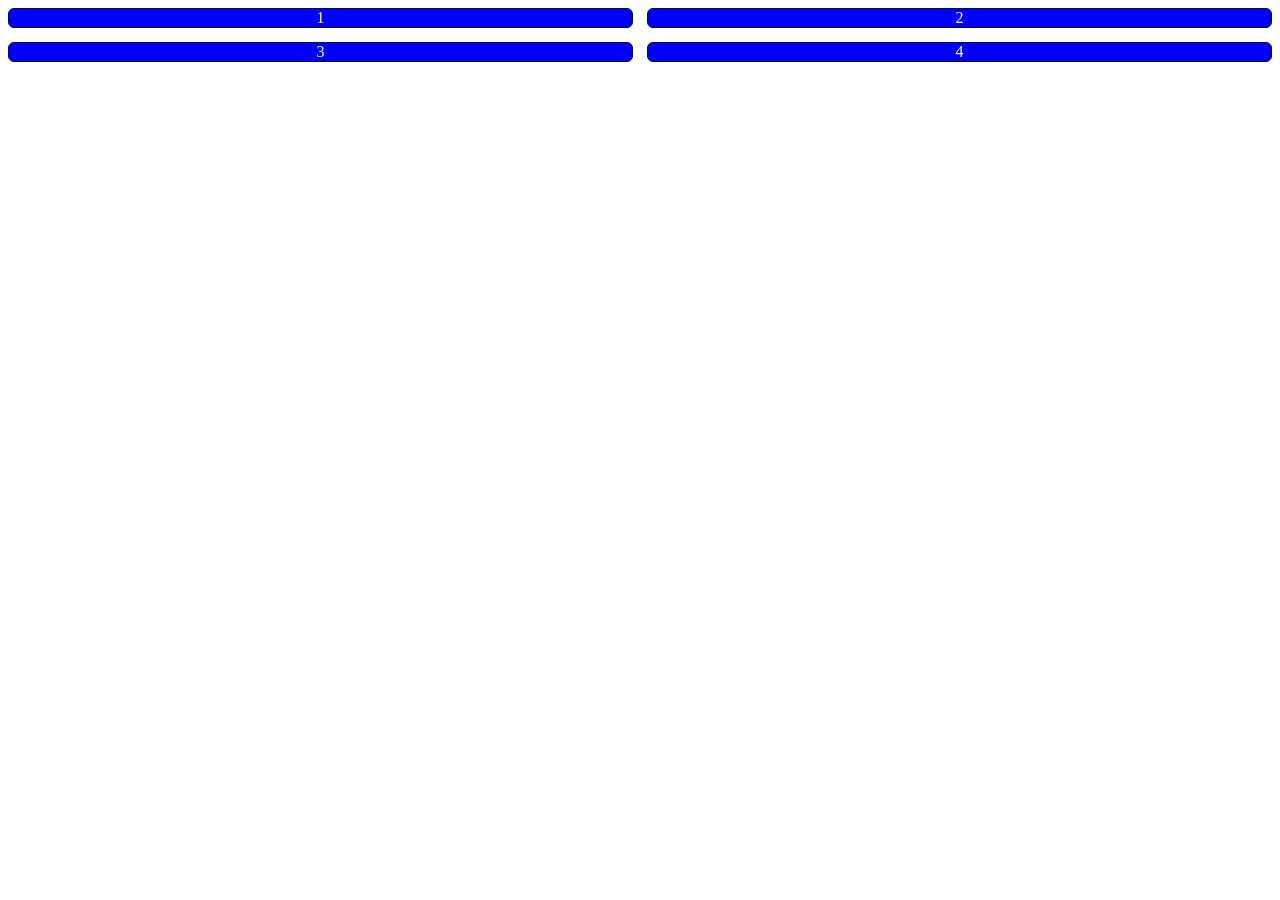
<file: M1 Grid/index.html>
<!DOCTYPE html>
<html lang="pt-BR">
<head>
    <meta charset="UTF-8">
    <meta name="viewport" content="width=device-width, initial-scale=1.0">
    <link rel="stylesheet" href="styles.css">
    <title>Document</title>
</head>
<body>
    
    <div class="grade">
        
        <div class="caixa">1</div>
        <div class="caixa">2</div>
        <div class="caixa">3</div>
        <div class="caixa">4</div>

    </div>
</body>
</html>
</file>
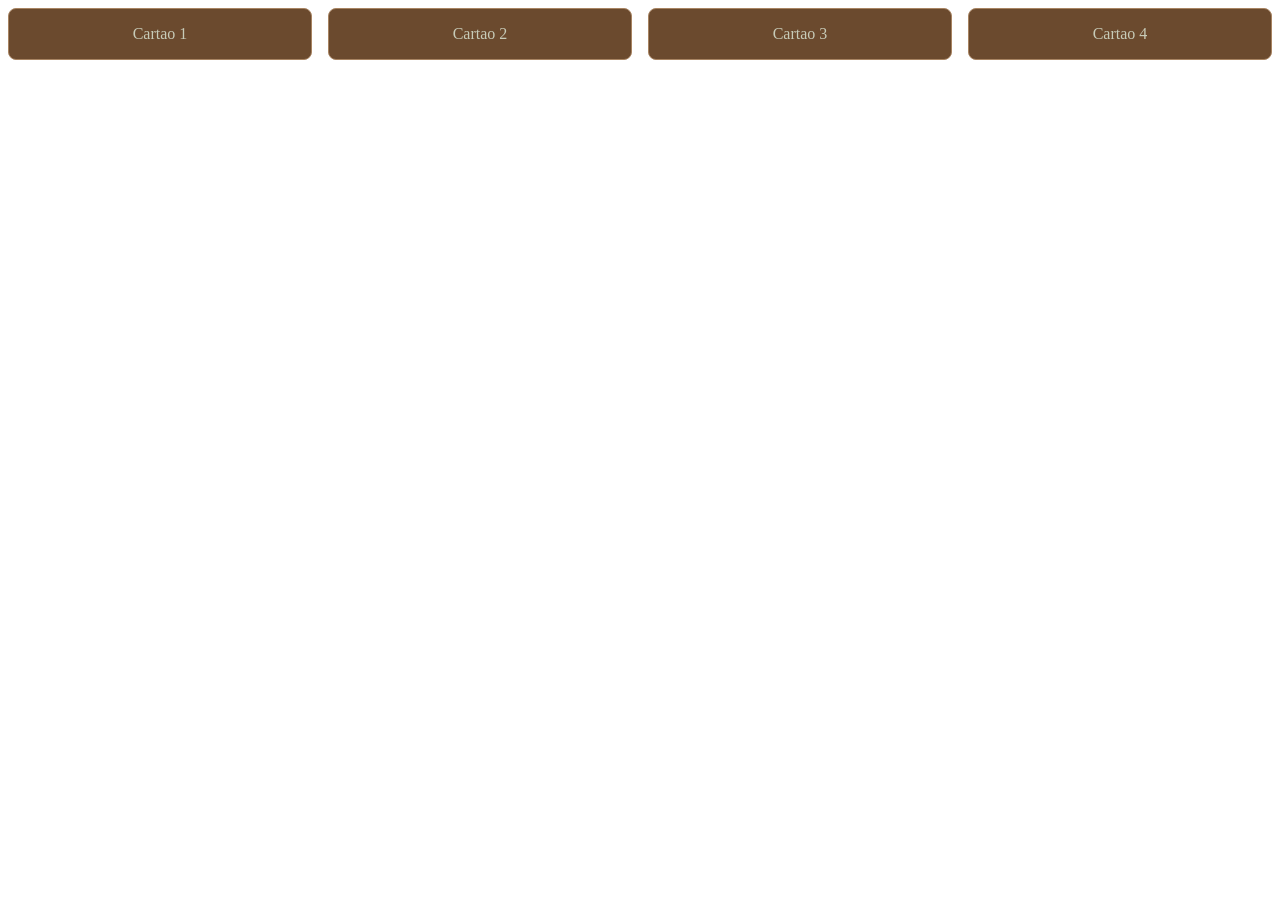
<file: M3 Flex/index.html>
<!DOCTYPE html>
<html lang="pt-BR">
<head>
    <meta charset="UTF-8">
    <meta name="viewport" content="width=device-width, initial-scale=1.0">
    <link rel="stylesheet" href="styles.css">
    <title>Document</title>
</head>
<body>
    
    <div class="lista">

        <div class="cartao">Cartao 1</div>
        <div class="cartao">Cartao 2</div>
        <div class="cartao">Cartao 3</div>
        <div class="cartao">Cartao 4</div>
    </div>

</body>
</html>
</file>
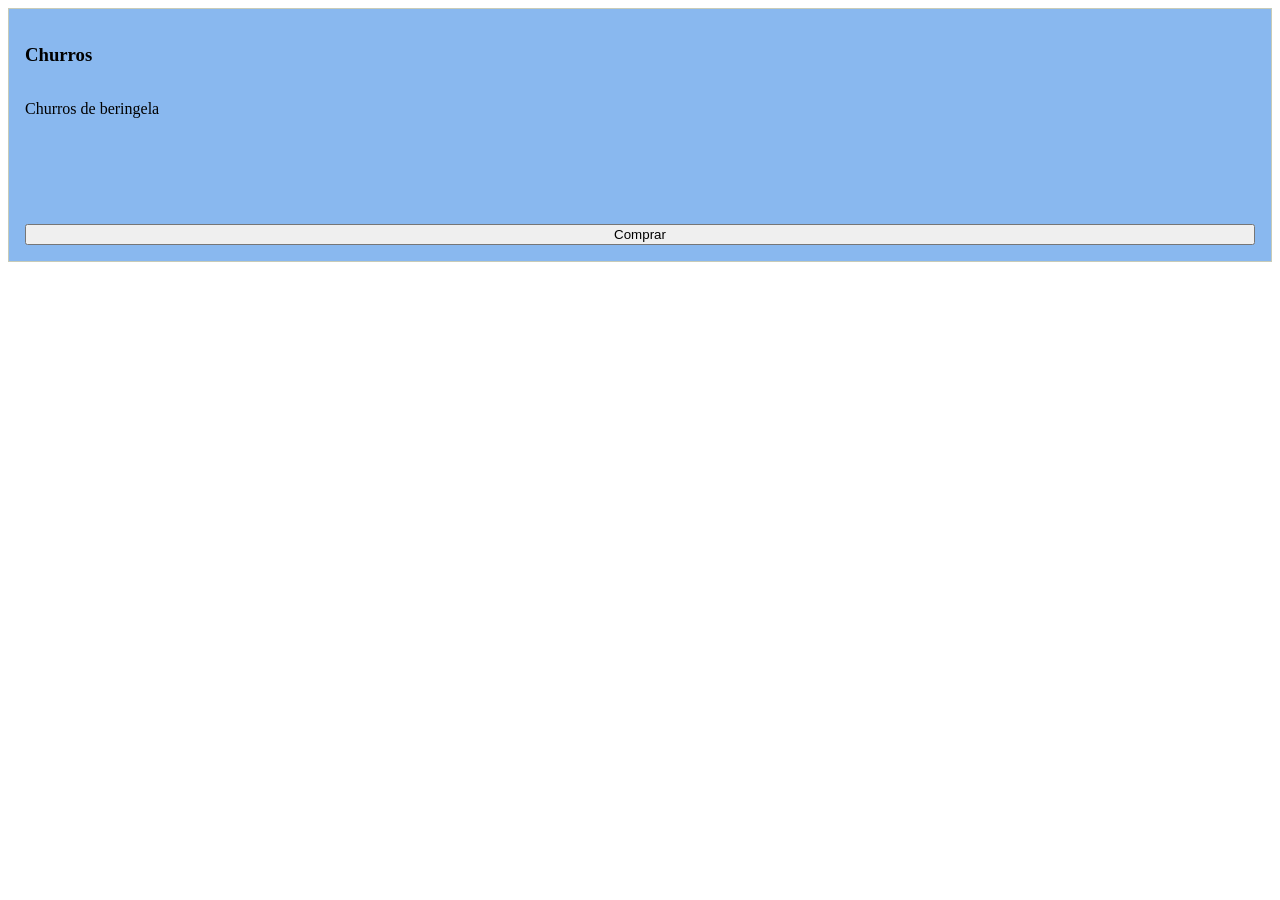
<file: M4 Flex/index.html>
<!DOCTYPE html>
<html lang="pt-BR">
<head>
    <meta charset="UTF-8">
    <meta name="viewport" content="width=device-width, initial-scale=1.0">
    <link rel="stylesheet" href="styles.css">
    <title>Document</title>
</head>
<body>
    
    <div class="cartao">
        <h3>Churros</h3>
        <p>Churros de beringela</p>

        <button>Comprar</button>
    </div>

</body>
</html>
</file>
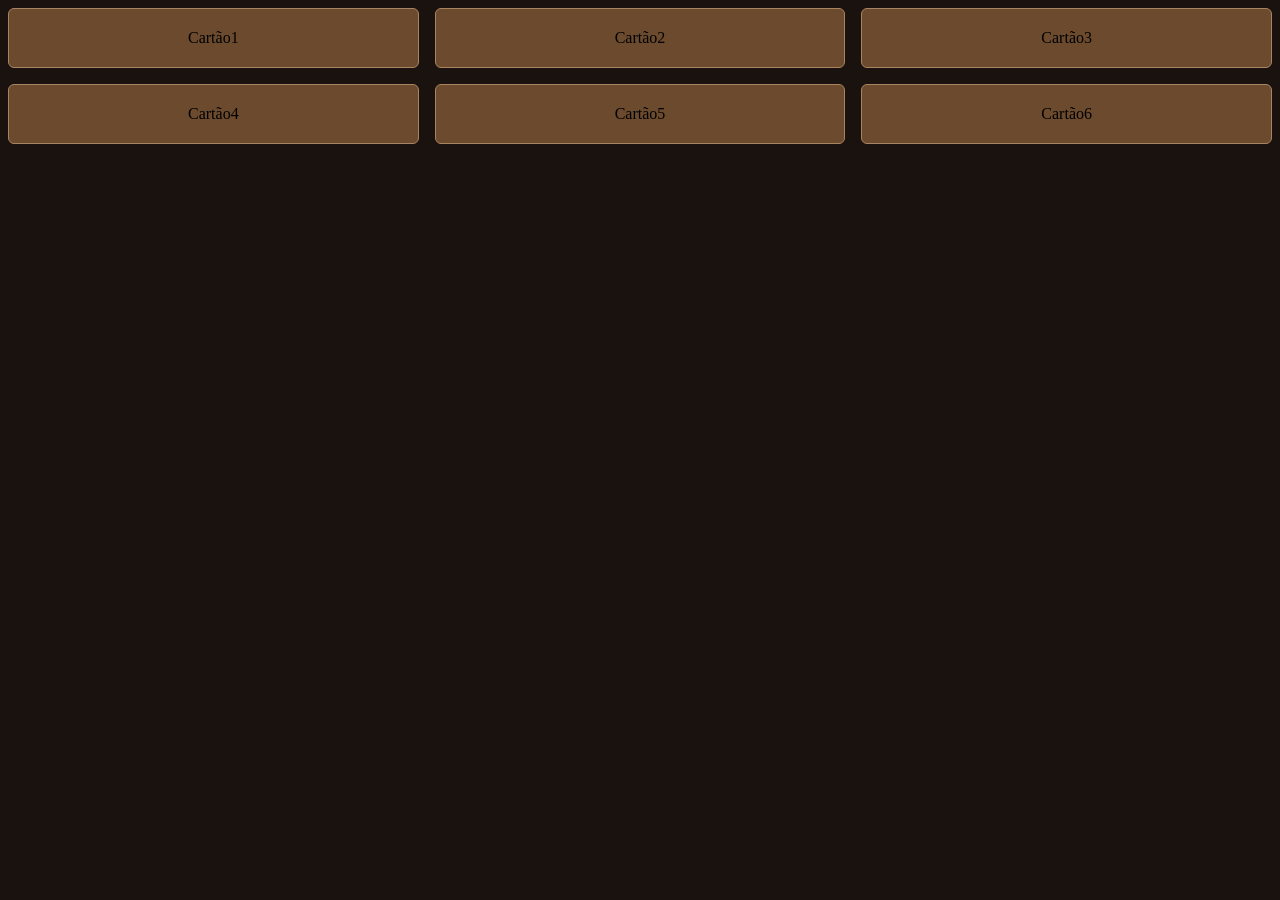
<file: M4 Grid/index.html>
<!doctype html>
<html lang="pt-BR">
  <head>
    <meta charset="UTF-8" />
    <meta name="viewport" content="width=device-width, initial-scale=1.0" />
    <link rel="stylesheet" href="styles.css">
    <title>Document</title>
  </head>
  <body>
    <div class="grade">

      <div class="cartao">Cartão1</div>
      <div class="cartao">Cartão2</div>
      <div class="cartao">Cartão3</div>
      <div class="cartao">Cartão4</div>
      <div class="cartao">Cartão5</div>
      <div class="cartao">Cartão6</div>

    </div>
  </body>
</html>
</file>
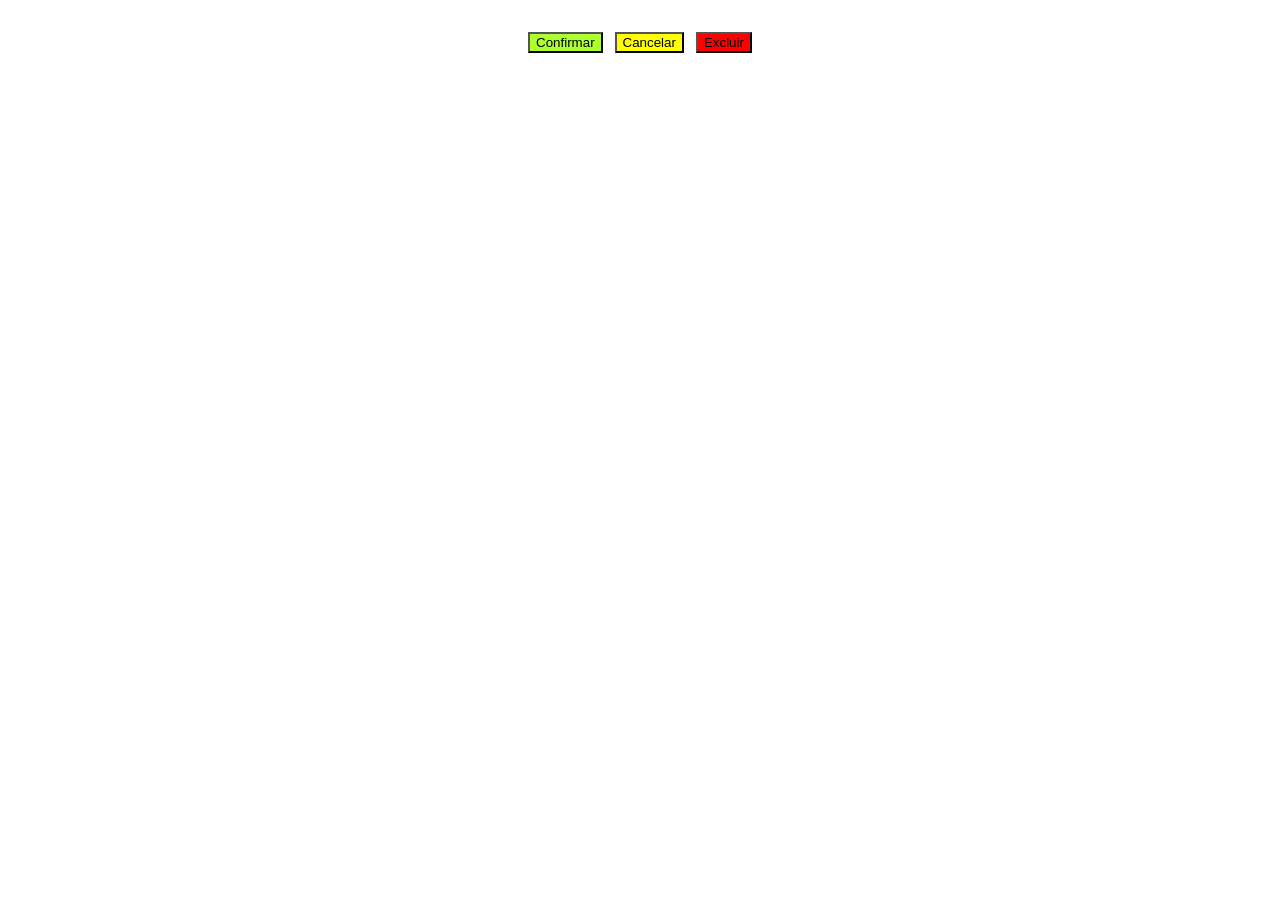
<file: M5 Flex/index.html>
<!DOCTYPE html>
<html lang="pt-BR">
<head>
    <meta charset="UTF-8">
    <meta name="viewport" content="width=device-width, initial-scale=1.0">
    <link rel="stylesheet" href="styles.css">
    <title>Document</title>
</head>
<body>
    
<div class="grupo">

    <button class="bt1">Confirmar</button>
    <button class="bt2">Cancelar</button>
    <button class="bt3">Excluir</button>
</div>

</body>
</html>
</file>
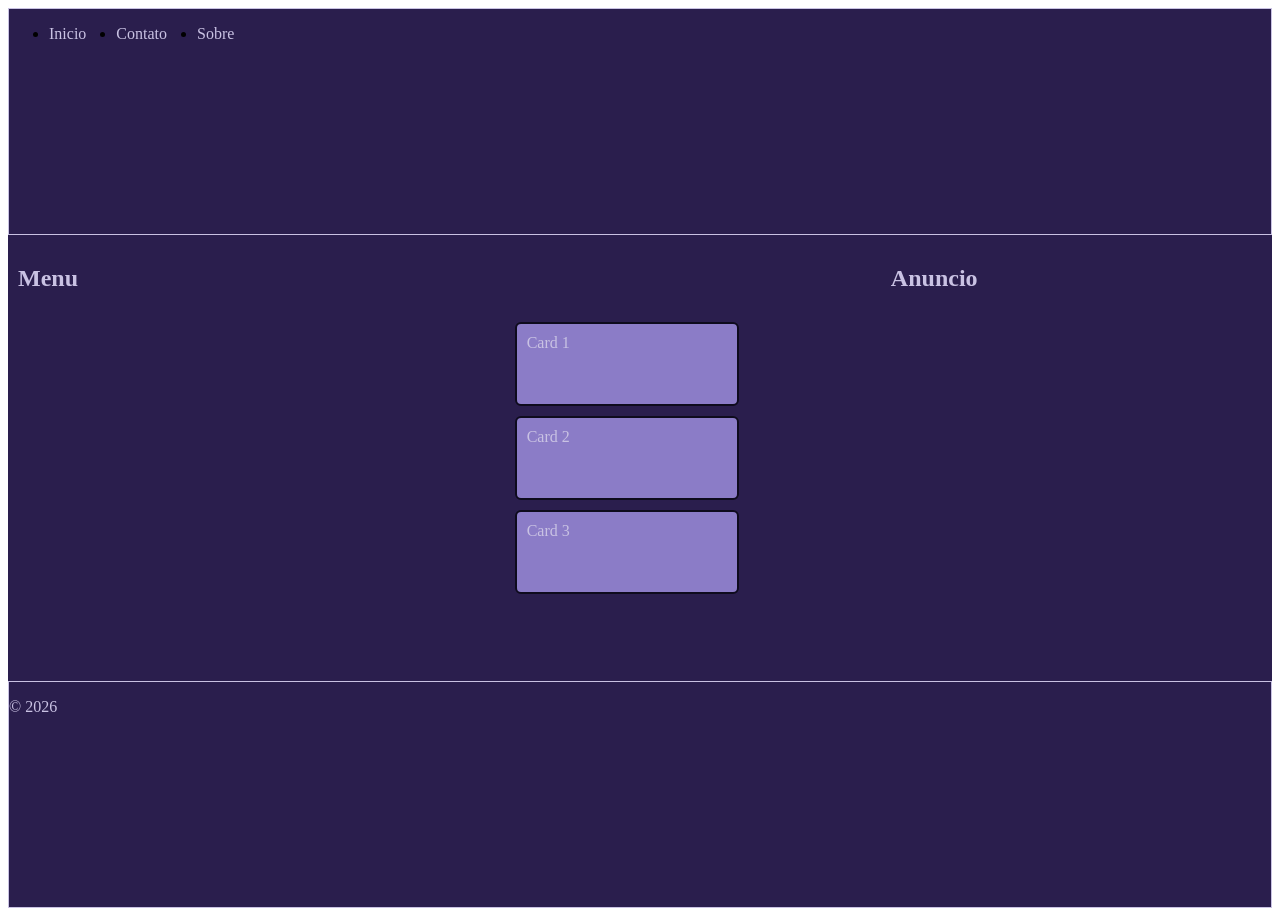
<file: M5 Grid/index.html>
<!DOCTYPE html>
<html lang="en">
<head>
    <meta charset="UTF-8">
    <meta name="viewport" content="width=device-width, initial-scale=1.0">
    <link rel="stylesheet" href="styles.css">
    <title>Document</title>
</head>
<body>
    
    <div class="pagina">

        <header class="cap">
            <nav>
                <ul>
                    <li><a href="churros">Inicio</a></li>
                    <li><a href="churros">Contato</a></li>
                    <li><a href="churros">Sobre</a></li>
                </ul>
            </nav>
        </header>

        <main>

            <div class="caixa">Card 1</div>
            <div class="caixa">Card 2</div>
            <div class="caixa">Card 3</div>

        </main>

        <aside class="menu">
            <h2>Menu</h2>
        </aside>

        <aside class="lado">
            <h2>Anuncio</h2>
        </aside>

        <footer class="pe">
            <p>&copy 2026</p>
        </footer>
    </div>
</body>
</html>
</file>
<file: M1 Grid/styles.css>
.grade{
    display: grid;
    grid-template-columns: 1fr 1fr;
    gap: 14px;
}

.caixa{
    background-color: blue;
    color: #ffffff;
    border-radius: 6px;
    border: 1px solid #111111;
    text-align: center;
}
</file>
<file: M3 Flex/styles.css>
.lista {
  display: flex;
  flex-wrap: wrap;
  gap: 16px;
}

.cartao {
  flex: 1 1 220px;
  padding: 16px;
  background-color: #6b4a2e;
  border: 1px solid #a88462;
  border-radius: 6px;
  text-align: center;
  border-radius: 8px;
  color: #c7cbb8;
}
</file>
<file: M4 Flex/styles.css>
.cartao {
  display: flex;
  flex-direction: column;
  min-height: 220px;
  padding: 16px;
  border: 1px solid #c7cbb8;
  background-color: rgba(43, 128, 226, 0.555);
  button {
    margin-top: auto;
  }
}
</file>
<file: M4 Grid/styles.css>
body {
  background-color: #1a120e;
}

.grade {
  display: grid;
  grid-template-columns: 1fr;
  gap: 16px;
}

.cartao {
  background-color: #6b4a2e;
  border: 1px solid #a88462;
  border-radius: 6px;
  padding: 20px;
  text-align: center;
}

@media (min-width: 600px) {
  .grade {
    grid-template-columns: 1fr 1fr;
  }
}
@media (min-width: 1000px) {
  .grade {
    grid-template-columns: repeat(3, 1fr);
  }
}
</file>
<file: M5 Flex/styles.css>
.grupo {
  display: flex;
  justify-content: center;
  align-items: center;
  gap: 12px;
  flex-wrap: wrap;
  padding: 24px;
}

.bt1{
    background-color: greenyellow;
}

.bt2{
    background-color: yellow;
}

.bt3{
    background-color: red;
}
</file>
<file: M5 Grid/styles.css>
.pagina {
  display: grid;
  grid-template-areas:
    "cap cap cap"
    "menu main lado"
    "pe pe pe";
    min-height: 100vh;

header{
    grid-area: cap;
    background-color: #2a1e4d;
    border: #c9c2e3 1px solid;
}
    ul{
        display: flex;
        gap: 30px;

        a{
            text-decoration: none;
             color: #c9c2e3;
        }
        
        a:hover{
            text-decoration: underline;
        }
    }
}

main{
    grid-area: main;
    display: flex;
    gap: 10px;
    flex-direction: column;
    align-items: center;
    justify-content: center;
    background-color: #2a1e4d;
    color: #c9c2e3;
}

aside{
    background-color: #2a1e4d;
     color: #c9c2e3;
     padding: 10px;
}
footer{
    grid-area: pe;
    background-color: #2a1e4d;
    border: #c9c2e3 1px solid;
    color: #c9c2e3;
}

.caixa{
    background-color: #8b7cc7;
    border-radius: 6px;
    border: #0e0b1d 2px solid;
    padding: 10px;
    width: 200px;
    height: 60px;
}
</file>
